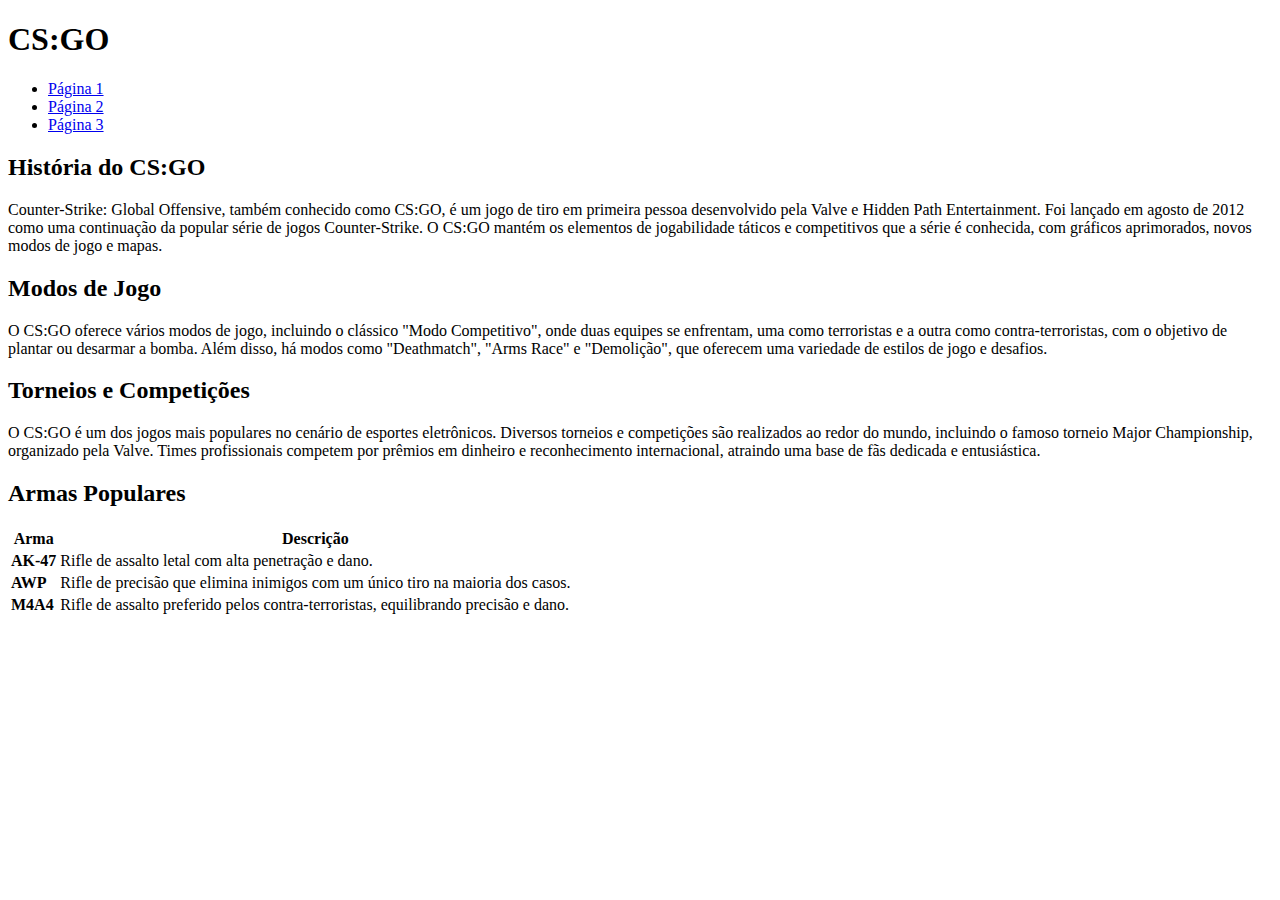
<file: Q1/index.html>
<!DOCTYPE html>
<html lang="pt-br">
  <head>
    <meta charset="UTF-8" />
    <meta name="viewport" content="width=device-width, initial-scale=1.0" />
    <title>Games</title>
  </head>
  <body>
    <header>
      <h1>CS:GO</h1>
    </header>
    <!-- links com meu perfil no counter strike, valorant e fornite -->
    <nav>
      <ul>
        <li>
          <a href="https://csgostats.gg/player/76561198233865196#/players"
            >Página 1</a
          >
        </li>
        <li>
          <a
            href="https://tracker.gg/valorant/profile/riot/Dona%20Ant%C3%B4nia%23157/overview?playlist=competitive&season=all"
            >Página 2</a
          >
        </li>
        <li>
          <a href="https://fortnitetracker.com/profile/all/IO.oNOOBMASTER69"
            >Página 3</a
          >
        </li>
      </ul>
    </nav>

    <main>
      <!-- usei uma section pra organizar as divs e falar um pouco sobre o counter strike -->
      <section>
        <h2>História do CS:GO</h2>
        <div>
          <p>
            Counter-Strike: Global Offensive, também conhecido como CS:GO, é um
            jogo de tiro em primeira pessoa desenvolvido pela Valve e Hidden
            Path Entertainment. Foi lançado em agosto de 2012 como uma
            continuação da popular série de jogos Counter-Strike. O CS:GO mantém
            os elementos de jogabilidade táticos e competitivos que a série é
            conhecida, com gráficos aprimorados, novos modos de jogo e mapas.
          </p>
        </div>
      </section>

      <section>
        <h2>Modos de Jogo</h2>
        <div>
          <p>
            O CS:GO oferece vários modos de jogo, incluindo o clássico "Modo
            Competitivo", onde duas equipes se enfrentam, uma como terroristas e
            a outra como contra-terroristas, com o objetivo de plantar ou
            desarmar a bomba. Além disso, há modos como "Deathmatch", "Arms
            Race" e "Demolição", que oferecem uma variedade de estilos de jogo e
            desafios.
          </p>
        </div>
      </section>

      <section>
        <h2>Torneios e Competições</h2>
        <div>
          <p>
            O CS:GO é um dos jogos mais populares no cenário de esportes
            eletrônicos. Diversos torneios e competições são realizados ao redor
            do mundo, incluindo o famoso torneio Major Championship, organizado
            pela Valve. Times profissionais competem por prêmios em dinheiro e
            reconhecimento internacional, atraindo uma base de fãs dedicada e
            entusiástica.
          </p>
        </div>
      </section>
    </main>

    <!-- Usei table para falar sobre armas mais usadas no jogo counter strike -->
    <aside>
      <h2>Armas Populares</h2>
      <table>
        <thead>
          <tr>
            <th>Arma</th>
            <th>Descrição</th>
          </tr>
        </thead>
        <tbody>
          <tr>
            <td><strong>AK-47</strong></td>
            <td>Rifle de assalto letal com alta penetração e dano.</td>
          </tr>
          <tr>
            <td><strong>AWP</strong></td>
            <td>
              Rifle de precisão que elimina inimigos com um único tiro na
              maioria dos casos.
            </td>
          </tr>
          <tr>
            <td><strong>M4A4</strong></td>
            <td>
              Rifle de assalto preferido pelos contra-terroristas, equilibrando
              precisão e dano.
            </td>
          </tr>
        </tbody>
      </table>
    </aside>
  </body>
</html>
</file>
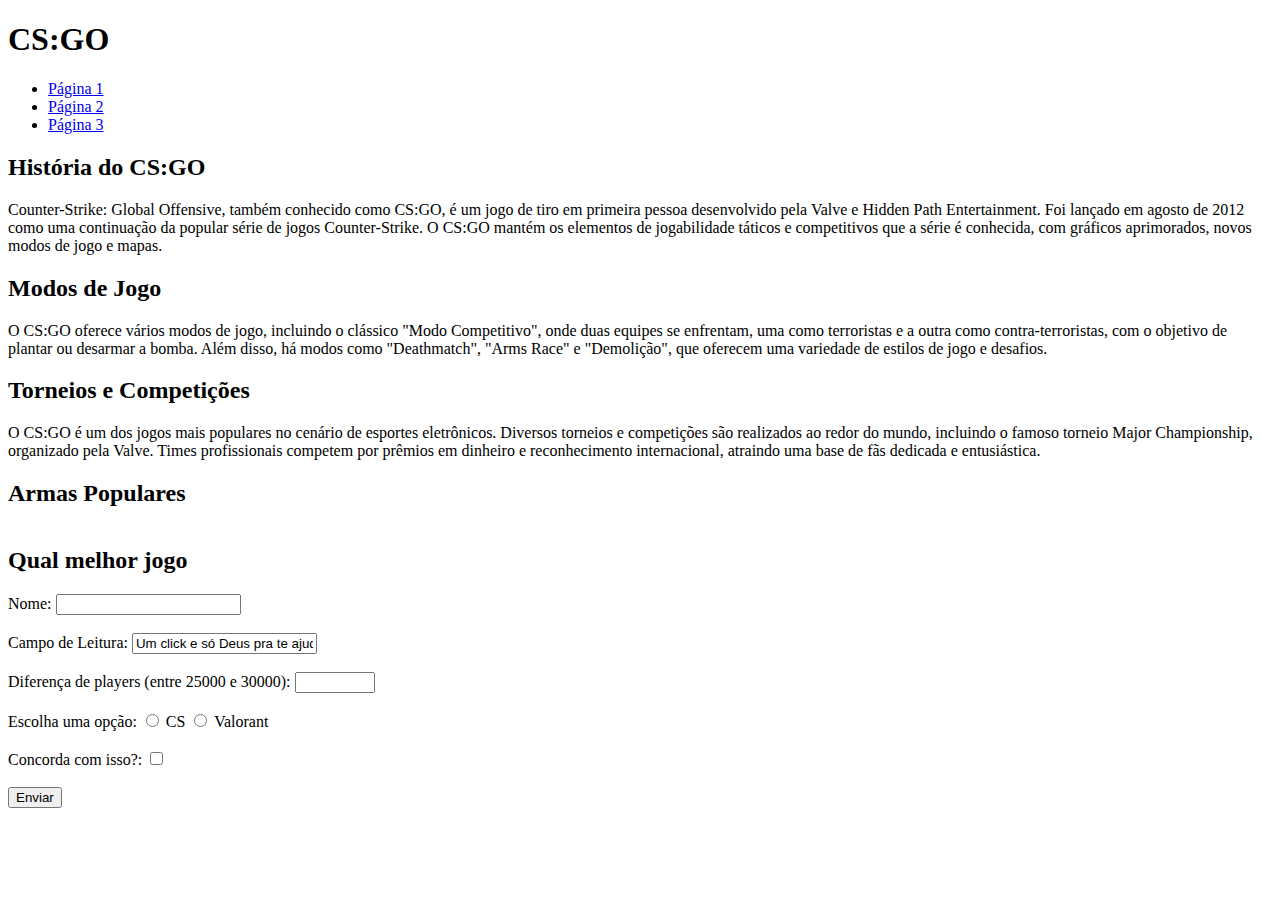
<file: Q2/index.html>
<!DOCTYPE html>
<html lang="pt-br">
  <head>
    <meta charset="UTF-8" />
    <meta name="viewport" content="width=device-width, initial-scale=1.0" />
    <title>Games</title>
  </head>
  <body>
    <header>
      <h1>CS:GO</h1>
    </header>
    <nav>
      <ul>
        <li>
          <a href="https://csgostats.gg/player/76561198233865196#/players"
            >Página 1</a
          >
        </li>
        <li>
          <a
            href="https://tracker.gg/valorant/profile/riot/Dona%20Ant%C3%B4nia%23157/overview?playlist=competitive&season=all"
            >Página 2</a
          >
        </li>
        <li>
          <a href="https://fortnitetracker.com/profile/all/IO.oNOOBMASTER69"
            >Página 3</a
          >
        </li>
      </ul>
    </nav>

    <main>
      <section>
        <h2>História do CS:GO</h2>
        <article>
          <p>
            Counter-Strike: Global Offensive, também conhecido como CS:GO, é um
            jogo de tiro em primeira pessoa desenvolvido pela Valve e Hidden
            Path Entertainment. Foi lançado em agosto de 2012 como uma
            continuação da popular série de jogos Counter-Strike. O CS:GO mantém
            os elementos de jogabilidade táticos e competitivos que a série é
            conhecida, com gráficos aprimorados, novos modos de jogo e mapas.
          </p>
        </article>
      </section>

      <section>
        <h2>Modos de Jogo</h2>
        <article>
          <p>
            O CS:GO oferece vários modos de jogo, incluindo o clássico "Modo
            Competitivo", onde duas equipes se enfrentam, uma como terroristas e
            a outra como contra-terroristas, com o objetivo de plantar ou
            desarmar a bomba. Além disso, há modos como "Deathmatch", "Arms
            Race" e "Demolição", que oferecem uma variedade de estilos de jogo e
            desafios.
          </p>
        </article>
      </section>

      <section>
        <h2>Torneios e Competições</h2>
        <article>
          <p>
            O CS:GO é um dos jogos mais populares no cenário de esportes
            eletrônicos. Diversos torneios e competições são realizados ao redor
            do mundo, incluindo o famoso torneio Major Championship, organizado
            pela Valve. Times profissionais competem por prêmios em dinheiro e
            reconhecimento internacional, atraindo uma base de fãs dedicada e
            entusiástica.
          </p>
        </article>
      </section>
    </main>

    <aside>
      <h2>Armas Populares</h2>
      <table>
        <!-- conteúdo da tabela permanece inalterado -->
      </table>
    </aside>

    <article>
      <h2>Qual melhor jogo</h2>
      <form action="https://www.w3schools.com/action_page.php" method="GET">
        <label for="nome">Nome:</label>
        <input
          type="text"
          id="nome"
          name="nome"
          maxlength="15"
          required
        /><br /><br />

        <label for="apenasLeitura">Campo de Leitura:</label>
        <input
          type="text"
          id="apenasLeitura"
          name="apenasLeitura"
          readonly
          value="Um click e só Deus pra te ajudar"
        /><br /><br />

        <label for="numero">Diferença de players (entre 25000 e 30000):</label>
        <input
          type="number"
          id="numero"
          name="numero"
          min="25000"
          max="30000"
          required
        /><br /><br />

        <label for="radiobox">Escolha uma opção:</label>
        <input
          type="radio"
          id="opcao1"
          name="radiobox"
          value="opcao1"
          required
        />
        <label for="opcao1">CS</label>
        <input
          type="radio"
          id="opcao2"
          name="radiobox"
          value="opcao2"
          required
        />
        <label for="opcao2">Valorant</label><br /><br />

        <label for="checkbox">Concorda com isso?:</label>
        <input
          type="checkbox"
          id="checkbox"
          name="checkbox"
          required
        /><br /><br />

        <input type="submit" value="Enviar" />
      </form>
    </article>
  </body>
</html>
</file>
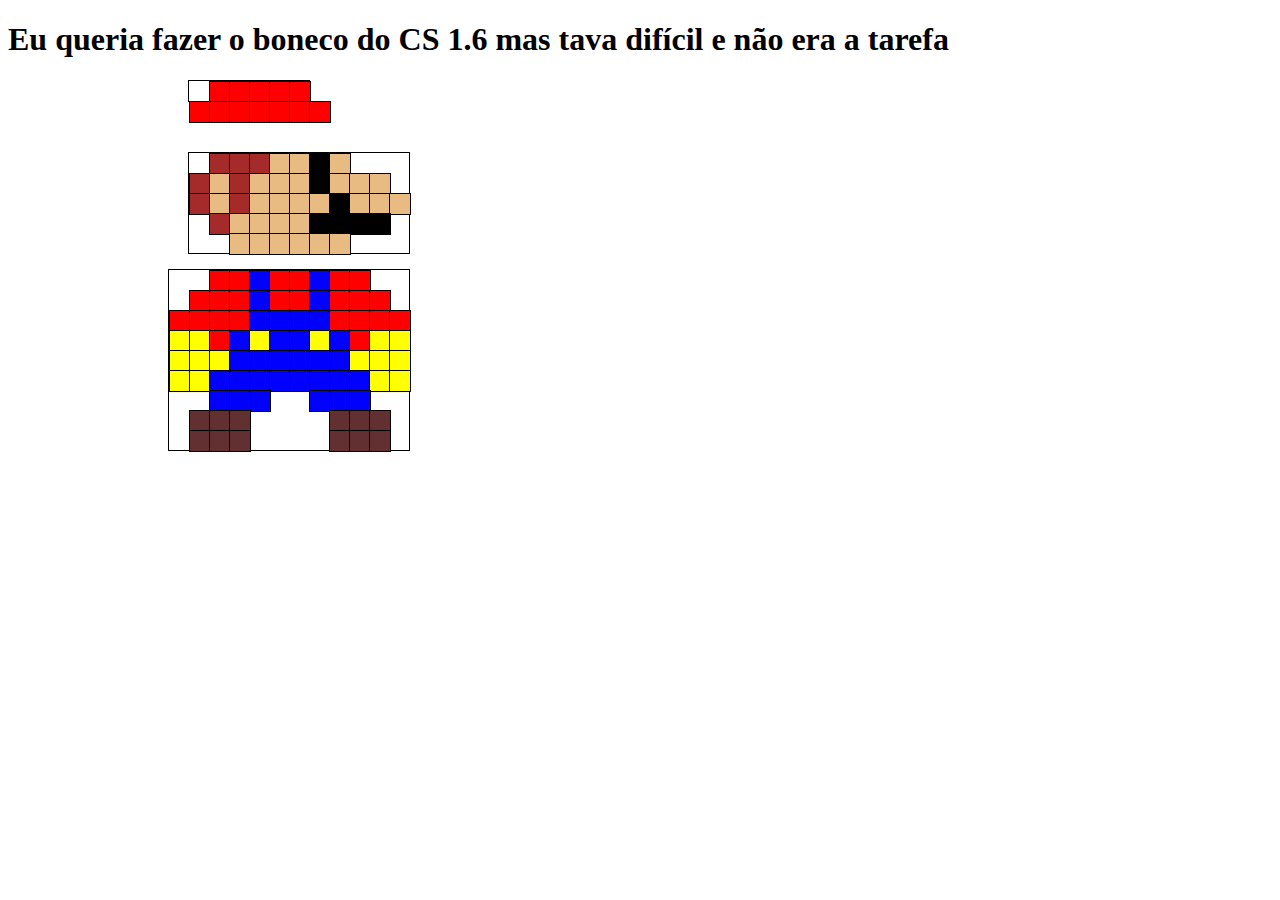
<file: Q3/00Mario.html>
<!DOCTYPE html>
<html>
  <head>
    <link rel="stylesheet" type="text/css" href="01Hat.css" />
    <link rel="stylesheet" type="text/css" href="02Head.css" />
    <link rel="stylesheet" type="text/css" href="03Body.css" />
  </head>
  <body>
    <h1>
      Eu queria fazer o boneco do CS 1.6 mas tava difícil e não era a tarefa
    </h1>

    <div class="relative_hat">
      <div class="looks absolute_hat11"></div>
      <div class="looks absolute_hat12"></div>
      <div class="looks absolute_hat13"></div>
      <div class="looks absolute_hat14"></div>
      <div class="looks absolute_hat15"></div>
      <div class="looks absolute_hat21"></div>
      <div class="looks absolute_hat22"></div>
      <div class="looks absolute_hat23"></div>
      <div class="looks absolute_hat24"></div>
      <div class="looks absolute_hat25"></div>
      <div class="looks absolute_hat26"></div>
      <div class="looks absolute_hat27"></div>
    </div>

    <div class="relative_head">
      <div class="looks absolute_head11"></div>
      <div class="looks absolute_head12"></div>
      <div class="looks absolute_head13"></div>
      <div class="looks absolute_head14"></div>
      <div class="looks absolute_head15"></div>
      <div class="looks absolute_head16"></div>
      <div class="looks absolute_head17"></div>
      <div class="looks absolute_head21"></div>
      <div class="looks absolute_head22"></div>
      <div class="looks absolute_head23"></div>
      <div class="looks absolute_head24"></div>
      <div class="looks absolute_head25"></div>
      <div class="looks absolute_head26"></div>
      <div class="looks absolute_head27"></div>
      <div class="looks absolute_head28"></div>
      <div class="looks absolute_head29"></div>
      <div class="looks absolute_head210"></div>
      <div class="looks absolute_head31"></div>
      <div class="looks absolute_head32"></div>
      <div class="looks absolute_head33"></div>
      <div class="looks absolute_head34"></div>
      <div class="looks absolute_head35"></div>
      <div class="looks absolute_head36"></div>
      <div class="looks absolute_head37"></div>
      <div class="looks absolute_head38"></div>
      <div class="looks absolute_head39"></div>
      <div class="looks absolute_head310"></div>
      <div class="looks absolute_head311"></div>
      <div class="looks absolute_head41"></div>
      <div class="looks absolute_head42"></div>
      <div class="looks absolute_head43"></div>
      <div class="looks absolute_head44"></div>
      <div class="looks absolute_head45"></div>
      <div class="looks absolute_head46"></div>
      <div class="looks absolute_head47"></div>
      <div class="looks absolute_head48"></div>
      <div class="looks absolute_head49"></div>
      <div class="looks absolute_head51"></div>
      <div class="looks absolute_head52"></div>
      <div class="looks absolute_head53"></div>
      <div class="looks absolute_head54"></div>
      <div class="looks absolute_head55"></div>
      <div class="looks absolute_head56"></div>
    </div>

    <div class="relative_body">
      <div class="looks absolute_body1"></div>
      <div class="looks absolute_body2"></div>
      <div class="looks absolute_body3"></div>
      <div class="looks absolute_body4"></div>
      <div class="looks absolute_body5"></div>
      <div class="looks absolute_body6"></div>
      <div class="looks absolute_body7"></div>
      <div class="looks absolute_body8"></div>
      <div class="looks absolute_body9"></div>
      <div class="looks absolute_body10"></div>
      <div class="looks absolute_body11"></div>
      <div class="looks absolute_body12"></div>
      <div class="looks absolute_body13"></div>
      <div class="looks absolute_body14"></div>
      <div class="looks absolute_body15"></div>
      <div class="looks absolute_body16"></div>
      <div class="looks absolute_body17"></div>
      <div class="looks absolute_body18"></div>
      <div class="looks absolute_body19"></div>
      <div class="looks absolute_body20"></div>
      <div class="looks absolute_body21"></div>
      <div class="looks absolute_body22"></div>
      <div class="looks absolute_body23"></div>
      <div class="looks absolute_body24"></div>
      <div class="looks absolute_body25"></div>
      <div class="looks absolute_body26"></div>
      <div class="looks absolute_body27"></div>
      <div class="looks absolute_body28"></div>
      <div class="looks absolute_body29"></div>
      <div class="looks absolute_body30"></div>
      <div class="looks absolute_body31"></div>
      <div class="looks absolute_body32"></div>
      <div class="looks absolute_body33"></div>
      <div class="looks absolute_body34"></div>
      <div class="looks absolute_body34"></div>
      <div class="looks absolute_body35"></div>
      <div class="looks absolute_body36"></div>
      <div class="looks absolute_body37"></div>
      <div class="looks absolute_body38"></div>
      <div class="looks absolute_body39"></div>
      <div class="looks absolute_body40"></div>
      <div class="looks absolute_body41"></div>
      <div class="looks absolute_body42"></div>
      <div class="looks absolute_body43"></div>
      <div class="looks absolute_body44"></div>
      <div class="looks absolute_body45"></div>
      <div class="looks absolute_body46"></div>
      <div class="looks absolute_body47"></div>
      <div class="looks absolute_body48"></div>
      <div class="looks absolute_body49"></div>
      <div class="looks absolute_body50"></div>
      <div class="looks absolute_body51"></div>
      <div class="looks absolute_body52"></div>
      <div class="looks absolute_body53"></div>
      <div class="looks absolute_body54"></div>
      <div class="looks absolute_body55"></div>
      <div class="looks absolute_body56"></div>
      <div class="looks absolute_body57"></div>
      <div class="looks absolute_body58"></div>
      <div class="looks absolute_body59"></div>
      <div class="looks absolute_body60"></div>
      <div class="looks absolute_body61"></div>
      <div class="looks absolute_body62"></div>
      <div class="looks absolute_body63"></div>
      <div class="looks absolute_body64"></div>
      <div class="looks absolute_body65"></div>
      <div class="looks absolute_body66"></div>
      <div class="looks absolute_body69"></div>
      <div class="looks absolute_body70"></div>
      <div class="looks absolute_body71"></div>
      <div class="looks absolute_body74"></div>
      <div class="looks absolute_body75"></div>
      <div class="looks absolute_body76"></div>
      <div class="looks absolute_body80"></div>
      <div class="looks absolute_body81"></div>
      <div class="looks absolute_body82"></div>
      <div class="looks absolute_body87"></div>
      <div class="looks absolute_body88"></div>
      <div class="looks absolute_body89"></div>
      <div class="looks absolute_body92"></div>
      <div class="looks absolute_body93"></div>
      <div class="looks absolute_body94"></div>
      <div class="looks absolute_body99"></div>
      <div class="looks absolute_body100"></div>
      <div class="looks absolute_body101"></div>
    </div>
  </body>
</html>
</file>
<file: Q3/01Hat.css>
.looks {
  width: 20px;
  height: 20px;
  background-color: white;
  border: 1px solid black;
}

div.relative_hat {
  position: relative;
  width: 120px;
  height: 20px;
  left: 180px;
  border: 1px solid black
} 

div.absolute_hat11 {
  position: absolute;
  top: 0px;
  left: 20px;
  background-color: red
}
div.absolute_hat12 {
  position: absolute;
  top: 0px;
  left: 40px;
  background-color: red
}
div.absolute_hat13 {
  position: absolute;
  top: 0px;
  left: 60px;
  background-color: red
}
div.absolute_hat14 {
  position: absolute;
  top: 0px;
  left: 80px;
  background-color: red
}
div.absolute_hat15 {
  position: absolute;
  top: 0px;
  left: 100px;
  background-color: red
}

div.absolute_hat21 {
  position: absolute;
  top: 20px;
  left: 0px;
  background-color: red
}
div.absolute_hat22 {
  position: absolute;
  top: 20px;
  left: 20px;
  background-color: red
}
div.absolute_hat23 {
  position: absolute;
  top: 20px;
  left: 40px;
  background-color: red
}
div.absolute_hat24 {
  position: absolute;
  top: 20px;
  left: 60px;
  background-color: red
}
div.absolute_hat25 {
  position: absolute;
  top: 20px;
  left: 80px;
  background-color: red
}
div.absolute_hat26 {
  position: absolute;
  top: 20px;
  left: 100px;
  background-color: red
}
div.absolute_hat27 {
  position: absolute;
  top: 20px;
  left: 120px;
  background-color: red
}
</file>
<file: Q3/02Head.css>
.looks {
    width: 20px;
    height: 20px;
    background-color: white;
    border: 1px solid black;
}

div.relative_head {
    position: relative;
    width: 220px;
    height: 100px;
    left: 180px;
    top: 50px;
    border: 1px solid black
}

div.absolute_head11 {
    position: absolute;
    top: 0px;
    left: 20px;
    background-color: brown
}

div.absolute_head12 {
    position: absolute;
    top: 0px;
    left: 40px;
    background-color: brown
}

div.absolute_head13 {
    position: absolute;
    top: 0px;
    left: 60px;
    background-color: brown
}

div.absolute_head14 {
    position: absolute;
    top: 0px;
    left: 80px;
    background-color: rgb(231, 187, 129)
}

div.absolute_head15 {
    position: absolute;
    top: 0px;
    left: 100px;
    background-color: rgb(231, 187, 129)
}

div.absolute_head16 {
    position: absolute;
    top: 0px;
    left: 120px;
    background-color: black
}

div.absolute_head17 {
    position: absolute;
    top: 0px;
    left: 140px;
    background-color: rgb(231, 187, 129)
}

div.absolute_head21 {
    position: absolute;
    top: 20px;
    left: 0px;
    background-color: brown
}

div.absolute_head22 {
    position: absolute;
    top: 20px;
    left: 20px;
    background-color: rgb(231, 187, 129)
}

div.absolute_head23 {
    position: absolute;
    top: 20px;
    left: 40px;
    background-color: brown
}

div.absolute_head24 {
    position: absolute;
    top: 20px;
    left: 60px;
    background-color: rgb(231, 187, 129)
}

div.absolute_head25 {
    position: absolute;
    top: 20px;
    left: 80px;
    background-color: rgb(231, 187, 129)
}

div.absolute_head26 {
    position: absolute;
    top: 20px;
    left: 100px;
    background-color: rgb(231, 187, 129)
}

div.absolute_head27 {
    position: absolute;
    top: 20px;
    left: 120px;
    background-color: black
}

div.absolute_head28 {
    position: absolute;
    top: 20px;
    left: 140px;
    background-color: rgb(231, 187, 129)
}

div.absolute_head29 {
    position: absolute;
    top: 20px;
    left: 160px;
    background-color: rgb(231, 187, 129)
}

div.absolute_head210 {
    position: absolute;
    top: 20px;
    left: 180px;
    background-color: rgb(231, 187, 129)
}

div.absolute_head31 {
    position: absolute;
    top: 40px;
    left: 0px;
    background-color: brown
}

div.absolute_head32 {
    position: absolute;
    top: 40px;
    left: 20px;
    background-color: rgb(231, 187, 129)
}

div.absolute_head33 {
    position: absolute;
    top: 40px;
    left: 40px;
    background-color: brown
}

div.absolute_head34 {
    position: absolute;
    top: 40px;
    left: 60px;
    background-color: rgb(231, 187, 129)
}

div.absolute_head35 {
    position: absolute;
    top: 40px;
    left: 80px;
    background-color: rgb(231, 187, 129)
}

div.absolute_head36 {
    position: absolute;
    top: 40px;
    left: 100px;
    background-color: rgb(231, 187, 129)
}

div.absolute_head37 {
    position: absolute;
    top: 40px;
    left: 120px;
    background-color: rgb(231, 187, 129)
}

div.absolute_head38 {
    position: absolute;
    top: 40px;
    left: 140px;
    background-color: black
}

div.absolute_head39 {
    position: absolute;
    top: 40px;
    left: 160px;
    background-color: rgb(231, 187, 129)
}

div.absolute_head310 {
    position: absolute;
    top: 40px;
    left: 180px;
    background-color: rgb(231, 187, 129)
}

div.absolute_head311 {
    position: absolute;
    top: 40px;
    left: 200px;
    background-color: rgb(231, 187, 129)
}

div.absolute_head41 {
    position: absolute;
    top: 60px;
    left: 20px;
    background-color: brown
}

div.absolute_head42 {
    position: absolute;
    top: 60px;
    left: 40px;
    background-color: rgb(231, 187, 129)
}

div.absolute_head43 {
    position: absolute;
    top: 60px;
    left: 60px;
    background-color: rgb(231, 187, 129)
}

div.absolute_head44 {
    position: absolute;
    top: 60px;
    left: 80px;
    background-color: rgb(231, 187, 129)
}

div.absolute_head45 {
    position: absolute;
    top: 60px;
    left: 100px;
    background-color: rgb(231, 187, 129)
}

div.absolute_head46 {
    position: absolute;
    top: 60px;
    left: 120px;
    background-color: black
}

div.absolute_head47 {
    position: absolute;
    top: 60px;
    left: 140px;
    background-color: black
}

div.absolute_head48 {
    position: absolute;
    top: 60px;
    left: 160px;
    background-color: black
}

div.absolute_head49 {
    position: absolute;
    top: 60px;
    left: 180px;
    background-color: black
}

div.absolute_head51 {
    position: absolute;
    top: 80px;
    left: 40px;
    background-color: rgb(231, 187, 129)
}

div.absolute_head52 {
    position: absolute;
    top: 80px;
    left: 60px;
    background-color: rgb(231, 187, 129)
}

div.absolute_head53 {
    position: absolute;
    top: 80px;
    left: 80px;
    background-color: rgb(231, 187, 129)
}

div.absolute_head54 {
    position: absolute;
    top: 80px;
    left: 100px;
    background-color: rgb(231, 187, 129)
}

div.absolute_head55 {
    position: absolute;
    top: 80px;
    left: 120px;
    background-color: rgb(231, 187, 129)
}

div.absolute_head56 {
    position: absolute;
    top: 80px;
    left: 140px;
    background-color: rgb(231, 187, 129)
}
</file>
<file: Q3/03Body.css>
.looks {
    width: 20px;
    height: 20px;
    background-color: white;
    border: 1px solid black;
}

div.relative_body {
    position: relative;
    width: 240px;
    height: 180px;
    left: 160px;
    top: 65px;
    border: 1px solid black
}

div.absolute_body1 {
    position: absolute;
    top: 0px;
    left: 40px;
    background-color: red
}

div.absolute_body2 {
    position: absolute;
    top: 0px;
    left: 60px;
    background-color: red
}

div.absolute_body3 {
    position: absolute;
    top: 0px;
    left: 80px;
    background-color: blue
}

div.absolute_body4 {
    position: absolute;
    top: 0px;
    left: 100px;
    background-color: red
}

div.absolute_body5 {
    position: absolute;
    top: 0px;
    left: 120px;
    background-color: red
}

div.absolute_body6 {
    position: absolute;
    top: 0px;
    left: 140px;
    background-color: blue
}

div.absolute_body7 {
    position: absolute;
    top: 0px;
    left: 160px;
    background-color: red
}

div.absolute_body8 {
    position: absolute;
    top: 0px;
    left: 180px;
    background-color: red
}

/* segunda linha */

div.absolute_body9 {
    position: absolute;
    top: 20px;
    left: 20px;
    background-color: red
}

div.absolute_body10 {
    position: absolute;
    top: 20px;
    left: 40px;
    background-color: red
}

div.absolute_body11 {
    position: absolute;
    top: 20px;
    left: 60px;
    background-color: red
}

div.absolute_body12 {
    position: absolute;
    top: 20px;
    left: 80px;
    background-color: blue
}

div.absolute_body13 {
    position: absolute;
    top: 20px;
    left: 100px;
    background-color: red
}

div.absolute_body14 {
    position: absolute;
    top: 20px;
    left: 120px;
    background-color: red
}

div.absolute_body15 {
    position: absolute;
    top: 20px;
    left: 140px;
    background-color: blue
}

div.absolute_body16 {
    position: absolute;
    top: 20px;
    left: 160px;
    background-color: red
}

div.absolute_body17 {
    position: absolute;
    top: 20px;
    left: 180px;
    background-color: red
}

div.absolute_body18 {
    position: absolute;
    top: 20px;
    left: 200px;
    background-color: red
}

div.absolute_body19 {
    position: absolute;
    top: 40px;
    left: 0px;
    background-color: red;
}

div.absolute_body20 {
    position: absolute;
    top: 40px;
    left: 20px;
    background-color: red;
}

div.absolute_body21 {
    position: absolute;
    top: 40px;
    left: 40px;
    background-color: red;
}

div.absolute_body22 {
    position: absolute;
    top: 40px;
    left: 60px;
    background-color: red;
}

div.absolute_body23 {
    position: absolute;
    top: 40px;
    left: 80px;
    background-color: blue;
}

div.absolute_body24 {
    position: absolute;
    top: 40px;
    left: 100px;
    background-color: blue;
}

div.absolute_body25 {
    position: absolute;
    top: 40px;
    left: 120px;
    background-color: blue;
}

div.absolute_body26 {
    position: absolute;
    top: 40px;
    left: 140px;
    background-color: blue;
}

div.absolute_body27 {
    position: absolute;
    top: 40px;
    left: 160px;
    background-color: red;
}

div.absolute_body28 {
    position: absolute;
    top: 40px;
    left: 180px;
    background-color: red;
}

div.absolute_body29 {
    position: absolute;
    top: 40px;
    left: 200px;
    background-color: red;
}

div.absolute_body30 {
    position: absolute;
    top: 40px;
    left: 220px;
    background-color: red;
}

div.absolute_body31 {
    position: absolute;
    top: 60px;
    left: 0px;
    background-color: yellow;
}

div.absolute_body32 {
    position: absolute;
    top: 60px;
    left: 20px;
    background-color: yellow;
}

div.absolute_body33 {
    position: absolute;
    top: 60px;
    left: 40px;
    background-color: red;
}

div.absolute_body34 {
    position: absolute;
    top: 60px;
    left: 60px;
    background-color: blue;
}

div.absolute_body35 {
    position: absolute;
    top: 60px;
    left: 80px;
    background-color: yellow;
}

div.absolute_body36 {
    position: absolute;
    top: 60px;
    left: 100px;
    background-color: blue;
}

div.absolute_body37 {
    position: absolute;
    top: 60px;
    left: 120px;
    background-color: blue;
}

div.absolute_body38 {
    position: absolute;
    top: 60px;
    left: 140px;
    background-color: yellow;
}

div.absolute_body39 {
    position: absolute;
    top: 60px;
    left: 160px;
    background-color: blue;
}

div.absolute_body40 {
    position: absolute;
    top: 60px;
    left: 180px;
    background-color: red;
}

div.absolute_body41 {
    position: absolute;
    top: 60px;
    left: 200px;
    background-color: yellow;
}

div.absolute_body42 {
    position: absolute;
    top: 60px;
    left: 220px;
    background-color: yellow;
}

div.absolute_body43 {
    position: absolute;
    top: 80px;
    left: 0px;
    background-color: yellow;
}

div.absolute_body44 {
    position: absolute;
    top: 80px;
    left: 20px;
    background-color: yellow;
}

div.absolute_body45 {
    position: absolute;
    top: 80px;
    left: 40px;
    background-color: yellow;
}

div.absolute_body46 {
    position: absolute;
    top: 80px;
    left: 60px;
    background-color: blue;
}

div.absolute_body47 {
    position: absolute;
    top: 80px;
    left: 80px;
    background-color: blue;
}

div.absolute_body48 {
    position: absolute;
    top: 80px;
    left: 100px;
    background-color: blue;
}

div.absolute_body49 {
    position: absolute;
    top: 80px;
    left: 120px;
    background-color: blue;
}

div.absolute_body50 {
    position: absolute;
    top: 80px;
    left: 140px;
    background-color: blue;
}

div.absolute_body51 {
    position: absolute;
    top: 80px;
    left: 160px;
    background-color: blue;
}

div.absolute_body52 {
    position: absolute;
    top: 80px;
    left: 180px;
    background-color: yellow;
}

div.absolute_body53 {
    position: absolute;
    top: 80px;
    left: 200px;
    background-color: yellow;
}

div.absolute_body54 {
    position: absolute;
    top: 80px;
    left: 220px;
    background-color: yellow;
}

div.absolute_body55 {
    position: absolute;
    top: 100px;
    left: 0px;
    background-color: yellow;
}

div.absolute_body56 {
    position: absolute;
    top: 100px;
    left: 20px;
    background-color: yellow;
}

div.absolute_body57 {
    position: absolute;
    top: 100px;
    left: 40px;
    background-color: blue;
}

div.absolute_body58 {
    position: absolute;
    top: 100px;
    left: 60px;
    background-color: blue;
}

div.absolute_body59 {
    position: absolute;
    top: 100px;
    left: 80px;
    background-color: blue;
}

div.absolute_body60 {
    position: absolute;
    top: 100px;
    left: 100px;
    background-color: blue;
}

div.absolute_body61 {
    position: absolute;
    top: 100px;
    left: 120px;
    background-color: blue;
}

div.absolute_body62 {
    position: absolute;
    top: 100px;
    left: 140px;
    background-color: blue;
}

div.absolute_body63 {
    position: absolute;
    top: 100px;
    left: 160px;
    background-color: blue;
}

div.absolute_body64 {
    position: absolute;
    top: 100px;
    left: 180px;
    background-color: blue;
}

div.absolute_body65 {
    position: absolute;
    top: 100px;
    left: 200px;
    background-color: yellow;
}

div.absolute_body66 {
    position: absolute;
    top: 100px;
    left: 220px;
    background-color: yellow;
}

div.absolute_body67 {
    position: absolute;
    top: 120px;
    left: 0px;
    background-color: yellow;
}

div.absolute_body68 {
    position: absolute;
    top: 120px;
    left: 20px;
    background-color: yellow;
}

div.absolute_body69 {
    position: absolute;
    top: 120px;
    left: 40px;
    background-color: blue;
}

div.absolute_body70 {
    position: absolute;
    top: 120px;
    left: 60px;
    background-color: blue;
}

div.absolute_body71 {
    position: absolute;
    top: 120px;
    left: 80px;
    background-color: blue;
}

div.absolute_body72 {
    position: absolute;
    top: 120px;
    left: 100px;
    background-color: blue;
}

div.absolute_body73 {
    position: absolute;
    top: 120px;
    left: 120px;
    background-color: blue;
}

div.absolute_body74 {
    position: absolute;
    top: 120px;
    left: 140px;
    background-color: blue;
}

div.absolute_body75 {
    position: absolute;
    top: 120px;
    left: 160px;
    background-color: blue;
}

div.absolute_body76 {
    position: absolute;
    top: 120px;
    left: 180px;
    background-color: blue;
}

div.absolute_body77 {
    position: absolute;
    top: 120px;
    left: 200px;
    background-color: yellow
}

div.absolute_body78 {
    position: absolute;
    top: 120px;
    left: 220px;
    background-color: yellow
}

div.absolute_body79 {
    position: absolute;
    top: 140px;
    left: 0px;
    background-color: red;
}

div.absolute_body80 {
    position: absolute;
    top: 140px;
    left: 20px;
    background-color: rgb(98, 48, 48);
}

div.absolute_body81 {
    position: absolute;
    top: 140px;
    left: 40px;
    background-color: rgb(98, 48, 48);
}

div.absolute_body82 {
    position: absolute;
    top: 140px;
    left: 60px;
    background-color: rgb(98, 48, 48);
}

div.absolute_body83 {
    position: absolute;
    top: 140px;
    left: 80px;
    background-color: red;
}

div.absolute_body84 {
    position: absolute;
    top: 140px;
    left: 100px;
    background-color: red;
}

div.absolute_body85 {
    position: absolute;
    top: 140px;
    left: 120px;
    background-color: red;
}

div.absolute_body86 {
    position: absolute;
    top: 140px;
    left: 140px;
    background-color: red;
}

div.absolute_body87 {
    position: absolute;
    top: 140px;
    left: 160px;
    background-color: rgb(98, 48, 48);
}

div.absolute_body88 {
    position: absolute;
    top: 140px;
    left: 180px;
    background-color: rgb(98, 48, 48);
}

div.absolute_body89 {
    position: absolute;
    top: 140px;
    left: 200px;
    background-color: rgb(98, 48, 48);
}

div.absolute_body90 {
    position: absolute;
    top: 140px;
    left: 220px;
    background-color: red;
}

div.absolute_body92 {
    position: absolute;
    top: 160px;
    left: 20px;
    background-color: rgb(98, 48, 48);
}

div.absolute_body93 {
    position: absolute;
    top: 160px;
    left: 40px;
    background-color: rgb(98, 48, 48);
}

div.absolute_body94 {
    position: absolute;
    top: 160px;
    left: 60px;
    background-color: rgb(98, 48, 48);
}

div.absolute_body95 {
    position: absolute;
    top: 160px;
    left: 80px;
    background-color: red;
}

div.absolute_body96 {
    position: absolute;
    top: 160px;
    left: 100px;
    background-color: red;
}

div.absolute_body97 {
    position: absolute;
    top: 160px;
    left: 120px;
    background-color: red;
}

div.absolute_body98 {
    position: absolute;
    top: 160px;
    left: 140px;
    background-color: red;
}

div.absolute_body99 {
    position: absolute;
    top: 160px;
    left: 160px;
    background-color: rgb(98, 48, 48);
}

div.absolute_body100 {
    position: absolute;
    top: 160px;
    left: 180px;
    background-color: rgb(98, 48, 48);
}

div.absolute_body101 {
    position: absolute;
    top: 160px;
    left: 200px;
    background-color: rgb(98, 48, 48);
}
</file>
